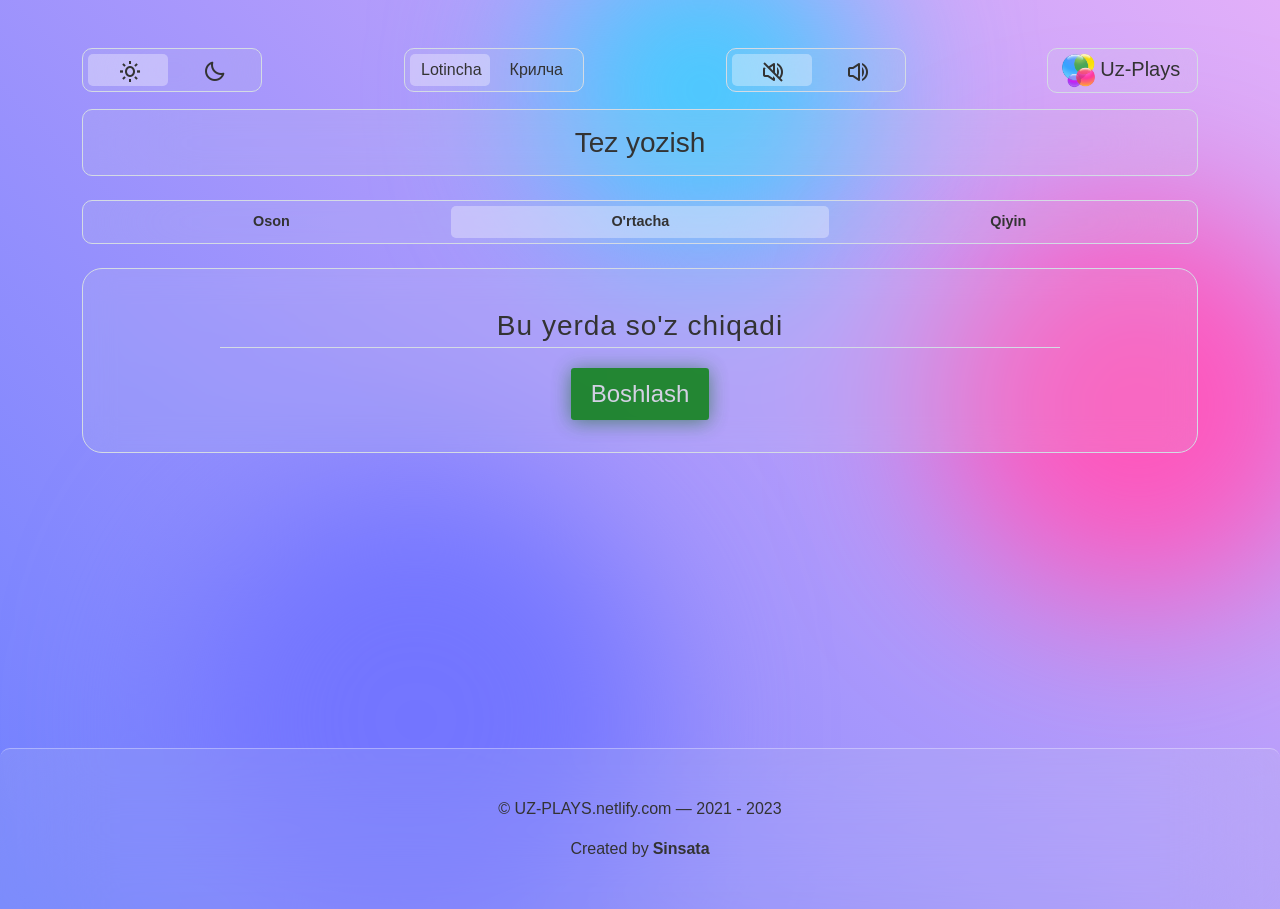
<file: index.html>
<!DOCTYPE html>
<html>

<head>
    <link rel="icon" href="./src/img/logo.png" type="image/jpg">
    <meta charset='utf-8'>
    <meta http-equiv='X-UA-Compatible' content='IE=edge'>
    <meta name="theme-color" content="#000000" />
    <meta name="description"
        content="Tez-Yozish: bu saytda siz o'zbekcha so'zlarni klaviaturada yozishni mashq qilishingiz va yozish tezligingizni oshirishingiz mumkin">
    <meta name="Hojiboy Raupov" content="Uz-Plays - qiziqarli va foydali o'yinlar sayti" />
    <title>Tez yozish - Yozish tezligini aniqlash</title>
    <meta name='viewport' content='width=device-width, initial-scale=1'>
    <link href='https://unpkg.com/boxicons@2.1.4/css/boxicons.min.css' rel='stylesheet'>
    <link rel="stylesheet" href="./src/css/bootstrap.min.css">
    <link rel="stylesheet" href="./src/css/style.css">
    <link rel="stylesheet" href="./src/css/shapes.css">
    <link rel='stylesheet' href='./fast-typing.css'>
    <link rel="stylesheet" href="./src/css/media.css">
    <style id="root">
        :root {
            --purple: #7375ff;
            --sky: #43ccfe;
            --pink: #ff55bb;
            --bg-blue: #6e80ff;
            --bg-pink: #E2AFF9;
            --bg: linear-gradient(45deg, var(--bg-blue), var(--bg-pink));
            --bg-color: #d4dbe4;
            --bg-color-transparent: #d4dbe422;
            --bg-dark: #b5c4d4;
            --bg-dark-transparent: #b5c4d422;
            --bg-black: #fafafa;
            --bg-light: #ccc8;
            --bg-transparent: #fff5;
            --text-color: #333;
            --text-gray: #555;
            --transition: 0.5s all ease;
            --border: 1px solid var(--bg-color);
            --border-hover: 1px solid var(--bg-black);
            --l: 5px;
            --r: 52%;
        }
    </style>
</head>

<body>
    <div class="fordarkmode"></div>
    <div class="shape circle" style="--shape: var(--purple)"></div>
    <div class="shape shape1" style="--shape: var(--sky)"></div>
    <div class="shape shape2" style="--shape: var(--pink)"></div>
    <div class="container mt-4 my-3 pt-1 pt-md-4" id="game">
        <div
            class="control d-flex gap-2 gap-sm-4 justify-content-between flex-wrap-reverse flex-sm-nowrap mb-1 mb-sm-3">
            <div class="colors d-flex flex-grow-1 flex-sm-grow-0 justify-content-center p-1 mt-1 mt-sm-0 blur-50">
                <div class="color-bg"></div><label for="input-get" class="color lite" onclick="light()"><i
                        class='bx bx-sun'></i><span class="color__name" id="white"><span
                            class="mx-1">Oq</span></span></label><label for="input-get" class="color dark"
                    onclick="dark()"><i class='bx bx-moon'></i><span class="color__name" id="black"><span
                            class="mx-1">Qora</span></span></label>
            </div>
            <div class="language d-flex flex-grow-1 flex-sm-grow-0 justify-content-center p-1 mt-1 mt-sm-0 blur-50">
                <div class="color-bg2"></div><label for="input-get" class="color" onclick="lotin()"><span
                        class="lang__full">Lotincha</span><span class="lang__min">Uz</span></label><label
                    for="input-get" class="color" onclick="krill()"><span class="lang__full">Крилча</span><span
                        class="lang__min">Ўз</span></label>
            </div>
            <div class="colors d-flex flex-grow-1 flex-sm-grow-0 justify-content-center p-1 mt-1 mt-sm-0 blur-50">
                <div class="color-bg3"></div><label class="color" onclick="vMute()"><i
                        class='bx bx-volume-mute'></i></label><label class="color" onclick="vSound()"><i
                        class='bx bx-volume-full'></i></label>
            </div><a href="https://uz-plays.netlify.app/"
                class="home__link flex-grow-1 flex-sm-grow-0 mt-1 mt-sm-0 blur-50">
                <h5 class="uz-plays p-1 px-4 m-0"><img src="./src/img/logo.png"><span
                        class="home__name d-inline-block d-sm-none d-lg-inline-block"><span
                            class="mx-1">Uz-Plays</span></span></h5>
            </a>
        </div>
        <h3 class="name p-3 mt-3 blur-50" id="name">Tez yozish</h3>
        <div class="level my-2 my-sm-4 mt-4 p-1 blur-50">
            <div class="color-bg4"></div><label class="color" id="easy" onclick="easy()">Oson</label><label
                class="color" id="normal" onclick="normal()">O'rtacha</label><label class="color" id="hard"
                onclick="hard()">Qiyin</label>
        </div>
        <div class="datas my-1 my-sm-3 mt-4 px-2 justify-content-between gap-1">
            <h3 class="level__report blur-50"></h3>
            <div>
                <h3 id="timer-60" class="blur-50">Vaqt</h3>
            </div>
            <div class="reports"><label class="data true-res blur-50"><span id="report2">0</span></label><label
                    class="data folse-res blur-50"><span id="report">0</span></label></div>
        </div>
        <div class="game__bar d-flex justify-content-center flex-wrap gap-3 p-3 blur-50">
            <div class="all" id="all">
                <h3 id="math" class="my-1 p-1">Bu yerda so'z chiqadi</h3>
                <label for="input-get" onclick="start()" id="start" class="">Boshlash</label>
                <h3 id="true_btn"><input type="text" class="form p-1" id="input-get" value="" autofocus
                        placeholder="Yozuv maydoni" autocomplete="off" autocorrect="off" spellcheck="false" required>
                </h3>
            </div>
            <div class="all2" id="all2">
                <h3 id="report3"></h3>
                <div id="greate"></div>
                <div class="lists mb-3">
                    <ol id="logs"></ol>
                </div>
                <div id="unAll2" onclick="ok()" class="un-all2 btn-lg btn-outline-primary">Qayta boshlash</div>
            </div>
        </div><audio id="bg-sound" src="./src/media/bg-sound.mp3" loop></audio>
        <div class="text-center name py-2 max-res blur-50 my-3 my-sm-5" id="mx-res">
            <h3>Maksimal natijalar:</h3>
            <div class="px-1 px-md-2 btn-group w-100 mt-2" id="mx-easy">
                <div class="btn btn-level btn-info"><span>
                        <g>Oson</g><b>0</b>
                    </span></div>
                <div class="btn btn-speed btn-warning"><span class="mx-1">0</span><b>ta belgi</b></div>
                <div class="btn btn-success"><span>0</span><b>ta to'g'ri</b></div>
                <div class="btn btn-danger"><span>0</span><b>ta xato</b></div>
            </div>
            <div class="px-1 px-md-2 btn-group w-100 mt-2" id="mx-normal">
                <div class="btn btn-level btn-info"><span>
                        <g>O'rtacha</g><b>0</b>
                    </span></div>
                <div class="btn btn-speed btn-warning"><span>0</span><b>ta belgi</b></div>
                <div class="btn btn-success"><span>0</span><b>ta to'g'ri</b></div>
                <div class="btn btn-danger"><span>0</span><b>ta xato</b></div>
            </div>
            <div class="px-1 px-md-2 btn-group w-100 mt-2" id="mx-hard">
                <div class="btn btn-level btn-info"><span>
                        <g>Qiyin</g><b>0</b>
                    </span></div>
                <div class="btn btn-speed btn-warning"><span>0</span><b>ta belgi</b></div>
                <div class="btn btn-success"><span>0</span><b>ta to'g'ri</b></div>
                <div class="btn btn-danger"><span>0</span><b>ta xato</b></div>
            </div>
        </div>
        <div class="name mt-2 blur-50 mb-5" id="game-res">
            <h3 class="text-center mt-2">Umumiy natijalar:</h3>
            <ol class="responces"></ol>
        </div>
    </div>
    <footer class="blur-50 text-center py-5 name">
        <div class="coding mb-3">&#169 UZ-PLAYS.netlify.com &#8212 2021 - 2023</div>
        <div class="d-flex justify-content-around">
            <div class="d-flex gap-1"><span>Created by</span>
                <div class="creator"><b>Sinsata</b>
                    <div class="creator_btns"><a href="https://t.me/sinsata" target="_blank"
                            style="--rad: 0; --bx-clr: #0088cc" class="btn telegram-btn"><i
                                class='bx bxl-telegram'></i></a><a href="https://www.instagram.com/hojiboyraupov/"
                            target="_blank" style="--rad: 1; --bx-clr: #e4405f" class="btn instagram-btn"><i
                                class='bx bxl-instagram'></i></a><a href="https://github.com/Sinsata" target="_blank"
                            style="--rad: 2; --bx-clr: #24292e" class="btn github-btn"><i
                                class='bx bxl-github'></i></a><a
                            href="https://www.facebook.com/profile.php?id=100078189111059" target="_blank"
                            style="--rad: 3; --bx-clr: #1877F2" class="btn facebook-btn"><i
                                class='bx bxl-facebook'></i></a></div>
                </div>
            </div>
        </div>
    </footer>
    <script src="./src/js/main.js"></script>
    <script src="./fast-typing.js"></script>
</body>

</html>
</file>
<file: src/css/style.css>
@import url('https://fonts.googleapis.com/css2?family=Londrina+Outline|Trebuchet+MS|Lucida+Sans+Unicode&display=swap');*{box-sizing:border-box;user-select:none;font-family:'Trebuchet MS','Lucida Sans Unicode','Lucida Grande','Lucida Sans',Arial,sans-serif}body{background-image:var(--bg);color:var(--text-color);min-height:94vh}a{text-decoration:none}.container{min-height:calc(100vh - 12rem)}.bx{display:inline-block;transform:scale(1.5) translateY(2px);margin:0 3px;-webkit-transform:scale(1.5) translateY(2px);-moz-transform:scale(1.5) translateY(2px);-ms-transform:scale(1.5) translateY(2px);-o-transform:scale(1.5) translateY(2px)}.colors{height:100%;width:180px;position:relative;backdrop-filter:blur(15px)}.color-bg{position:absolute;top:5px;left:var(--l);right:var(--r);bottom:5px;background:#fff5;border-radius:5px;transition:.5s all ease;z-index:1}.color{width:100%;padding:5px;border-radius:5px;cursor:pointer;transition:var(--transition);-webkit-transition:var(--transition);-moz-transition:var(--transition);-ms-transition:var(--transition);-o-transition:var(--transition)}label{z-index:2}.uz-plays,.colors,.name,.my__link,.level{text-align:center;color:var(--text-color);border:var(--border);border-radius:10px;background:var(--bg-color-transparent);transition:var(--transition);-webkit-transition:var(--transition);-moz-transition:var(--transition);-ms-transition:var(--transition);-o-transition:var(--transition);-webkit-border-radius:10px;-moz-border-radius:10px;-ms-border-radius:10px;-o-border-radius:10px;backdrop-filter:blur(50px)!important}.uz-plays{line-height:35px;padding:.2rem .8rem!important}.uz-plays:hover{background-color:var(--bg-transparent);border-color:#fffa}.uz-plays img{height:35px}.datas{height:50px;width:100%;display:flex;align-items:center;animation:1s boleans;display:none}#timer-60{width:150px;text-align:center;border-radius:5px;color:var(--text-color);padding:5px;margin-top:12px;border:var(--border);background:var(--bg-dark-transparent)}.level__report{text-transform:uppercase;color:var(--text-gray);padding:5px 15px;margin-top:15px;border:var(--border);background:var(--bg-color-transparent);border-radius:5px;-webkit-border-radius:5px;-moz-border-radius:5px;-ms-border-radius:5px;-o-border-radius:5px}.reports{width:150px;text-align:right}.data{opacity:.8;padding:5px 15px;border-radius:5px;margin-left:10px}.game__bar{border:var(--border);border-radius:20px;background:var(--bg-color-transparent);transition:var(--transition);position:relative;backdrop-filter:blur(15px);overflow:hidden}.all{text-align:center;width:100%;display:flex;flex-direction:column;gap:1rem;padding:1rem}#math{width:80%;margin:auto;border-bottom:var(--border);letter-spacing:1px}@keyframes boleans{0%{margin:0 auto;opacity:0}100%{opacity:1}}#start{padding:.5rem 1.2rem;font-size:1.5rem;color:#ddd;box-shadow:0 2px 20px #060a;margin:auto;animation:1s boleans;transition:var(--transition);text-shadow:none;background:green;opacity:.8;cursor:pointer;border-radius:.2rem;-webkit-border-radius:.2rem;-moz-border-radius:.2rem;-ms-border-radius:.2rem;-o-border-radius:.2rem}#start:hover{opacity:1;box-shadow:0 2px 20px #080a}footer{border-width:0!important;border-top:1px solid #fff5!important;border-bottom-left-radius:0!important;border-bottom-right-radius:0!important;z-index:4}.creator{position:relative}.creator_btns{position:absolute;bottom:.5rem;left:calc(-100% + 15px);width:130px;height:30px}.creator b:hover~.creator_btns::before,.creator_btns:hover::before{transform:scale(1);-webkit-transform:scale(1);-moz-transform:scale(1);-ms-transform:scale(1);-o-transform:scale(1);opacity:1;transition:.5s all ease;-webkit-transition:.5s all ease;-moz-transition:.5s all ease;-ms-transition:.5s all ease;-o-transition:.5s all ease}.creator_btns::before{position:absolute;content:'';top:-50px;left:0;width:130px;height:130px;background:linear-gradient(#0002,#0000,#0000);border-radius:50%;-webkit-border-radius:50%;-moz-border-radius:50%;-ms-border-radius:50%;-o-border-radius:50%;border-top:1px solid #fff;transform:scale(0);-webkit-transform:scale(0);-moz-transform:scale(0);-ms-transform:scale(0);-o-transform:scale(0)}.creator_btns .btn{position:absolute;top:5px;left:5px;width:30px;height:30px;display:flex;align-items:center;justify-content:center;transform:rotate(-90deg) scale(0);-webkit-transform:rotate(-90deg) scale(0);-moz-transform:rotate(-90deg) scale(0);-ms-transform:rotate(-90deg) scale(0);-o-transform:rotate(-90deg) scale(0);transform-origin:60px;cursor:pointer;transition:.3s all ease;-webkit-transition:.3s all ease;-moz-transition:.3s all ease;-ms-transition:.3s all ease;-o-transition:.3s all ease;opacity:0;transition-delay:calc(.15s * var(--rad));background:var(--bx-clr);color:#fff;filter:saturate(1);-webkit-filter:saturate(1)}.creator_btns .btn:hover{transition-delay:0s;color:#f5f5d5;filter:saturate(2);-webkit-filter:saturate(2)}.creator b:hover~.creator_btns .btn,.creator_btns:hover .btn{transform:rotate(calc(360deg/6 * var(--rad)));-webkit-transform:rotate(calc(360deg/6 * var(--rad)));-moz-transform:rotate(calc(360deg/6 * var(--rad)));-ms-transform:rotate(calc(360deg/6 * var(--rad)));-o-transform:rotate(calc(360deg/6 * var(--rad)));opacity:1}.creator_btns .btn i{font-size:1.3rem;transform:rotate(calc(-360deg/6 * var(--rad)));-webkit-transform:rotate(calc(-360deg/6 * var(--rad)));-moz-transform:rotate(calc(-360deg/6 * var(--rad)));-ms-transform:rotate(calc(-360deg/6 * var(--rad)));-o-transform:rotate(calc(-360deg/6 * var(--rad)))}
</file>
<file: src/css/shapes.css>
.shape {
    position: fixed;
    background: var(--shape);
    transform: translate(-50%, -50%);
    -webkit-transform: translate(-50%, -50%);
    -moz-transform: translate(-50%, -50%);
    -ms-transform: translate(-50%, -50%);
    -o-transform: translate(-50%, -50%);
    z-index: -4;
    border-radius: 50%;
    -webkit-border-radius: 50%;
    -moz-border-radius: 50%;
    -ms-border-radius: 50%;
    -o-border-radius: 50%;
    filter: blur(100px);
    -webkit-filter: blur(100px);
    transition: .5s all linear;
    -webkit-transition: .5s all linear;
    -moz-transition: .5s all linear;
    -ms-transition: .5s all linear;
    -o-transition: .5s all linear
}

.circle {
    width: 600px;
    height: 600px;
    top: 80%;
    left: calc(20% + 100px)
}

.shape1 {
    width: 400px;
    height: 400px;
    top: 10%;
    left: calc(40% + 150px)
}

.shape2 {
    width: 500px;
    height: 500px;
    top: 45%;
    left: 85%
}

.dark-mode .fordarkmode {
    position: absolute;
    width: 100%;
    height: 100%;
    top: 0;
    left: 0;
    background: #0008;
}
</file>
<file: fast-typing.css>
.language{height:100%;width:180px;position:relative}.lang__min{display:none}.color-bg2,.color-bg3,.color-bg4{position:absolute;top:5px;bottom:5px;background:#fff5;border-radius:5px;transition:.5s all ease;z-index:1}.language{text-align:center;color:var(--text-color);border:var(--border);border-radius:10px;background:var(--bg-color-transparent);transition:var(--transition);-webkit-transition:var(--transition);-moz-transition:var(--transition);-ms-transition:var(--transition);-o-transition:var(--transition)}.level{display:flex;text-align:center;color:var(--text-color);font-weight:900;border:var(--border);border-radius:10px;padding:5px;background:var(--bg-color-transparent);backdrop-filter:blur(15px)}.level label{flex-grow:1;width:150px;text-align:center;padding:5px;border-radius:5px;border-color:#fff5;transition:var(--transition);filter:blur(.4px) saturate(.5);cursor:pointer;transform:scale(.9);-webkit-transform:scale(.9);-moz-transform:scale(.9);-ms-transform:scale(.9);-o-transform:scale(.9);-webkit-filter:blur(.4px) saturate(.5);-webkit-transition:var(--transition);-moz-transition:var(--transition);-ms-transition:var(--transition);-o-transition:var(--transition)}.true-res{box-shadow:0 0 15px var(--bg-blue),inset 0 0 30px #fff5;background:var(--bg-color-transparent)}.folse-res{box-shadow:0 0 15px var(--pink);background:var(--bg-color-transparent)}#input-get{display:inline-block;background:var(--bg-color-transparent);color:var(--text-color);text-align:center;width:80%;outline:0;border-radius:5px;border-bottom:var(--border);border-color:var(--bg-dark);animation:1s boleans;letter-spacing:1px;text-shadow:none}#input-get:focus{border-color:var(--bg-dark);outline:1px solid #8885}#true_btn{display:none;margin-top:10px}#all2{display:none;width:100%;text-align:center}#report3{width:100%;display:block;line-height:4rem}.log-header{font-size:22px;margin-top:0}.lists{width:100%;display:flex;justify-content:space-between}#greate{width:100%}#logs{margin:2rem auto 0;display:inline-block;width:90%;max-height:380px;overflow:hidden;column-count:3;column-gap:5rem;column-rule:solid #888}.log-list{font-size:18px;color:#61dd61;list-style-position:inside;letter-spacing:1px;text-align:left}.red{color:#f55;text-decoration:#faa5 underline dashed}.un-all2{padding:5px 50px;font-size:1.2rem;border:calc(1px / 10) solid #1261b6;border-radius:10px;cursor:pointer;background-color:#1261b688;color:#fff;transition:var(--transition);-webkit-transition:var(--transition);-moz-transition:var(--transition);-ms-transition:var(--transition);-o-transition:var(--transition)}#unAll2:hover{background-color:#1261b6;color:#fff;box-shadow:0 0 2px #1261b6}#game-res{display:none}.responce{margin-top:1rem;padding-right:1rem;text-align:left}.responce .text{padding:2px 4px;background:#fff2;font-weight:700;border-radius:2px;-webkit-border-radius:2px;-moz-border-radius:2px;-ms-border-radius:2px;-o-border-radius:2px}.log__info{position:relative}.log__info:hover b{transform:translate(-50%);-webkit-transform:translate(-50%);-moz-transform:translate(-50%);-ms-transform:translate(-50%);-o-transform:translate(-50%)}.log__info b{position:absolute;left:55%;top:calc(100% + 5px);transform:translate(-50%,-50%) scale(0);background:var(--bg-dark);padding:.1rem .5rem;color:#fff;border:1px solid;border-radius:.1rem;-webkit-border-radius:.1rem;-moz-border-radius:.1rem;-ms-border-radius:.1rem;-o-border-radius:.1rem;-webkit-transform:translate(-50%,-50%) scale(0);-moz-transform:translate(-50%,-50%) scale(0);-ms-transform:translate(-50%,-50%) scale(0);-o-transform:translate(-50%,-50%) scale(0);transition:var(--transition);-webkit-transition:var(--transition);-moz-transition:var(--transition);-ms-transition:var(--transition);-o-transition:var(--transition);z-index:10}.log__info b::before{position:absolute;content:'';width:10px;height:10px;background:inherit;border-style:solid;border-width:1px 0 0 1px;top:0;left:50%;transform:translate(-50%,-50%) rotate(45deg);-webkit-transform:translate(-50%,-50%) rotate(45deg);-moz-transform:translate(-50%,-50%) rotate(45deg);-ms-transform:translate(-50%,-50%) rotate(45deg);-o-transform:translate(-50%,-50%) rotate(45deg)}.max-res{background:var(--bg-transparent);-webkit-backdrop-filter:blur(30px);backdrop-filter:blur(30px)}.max-res .btn{cursor:auto;position:relative;overflow:hidden;font-weight:700}.max-res .btn::before{position:absolute;content:'';width:110%;height:110%;top:-5%;left:-5%;background:var(--bg-transparent)}.max-res span{background:#fffc;color:#000;font-weight:900;vertical-align:middle;padding:2px 10px;margin-right:3px;border-radius:5px;-webkit-border-radius:5px;-moz-border-radius:5px;-ms-border-radius:5px;-o-border-radius:5px;border:1px solid #0008;box-shadow:0 0 2px #fff5,inset -1px -1px 2px #fff5,-1px -1px 2px #0005,inset 1px 1px 2px #0005}.btn-level span{position:relative}.btn-level b{position:absolute;left:calc(100% - 10px);bottom:40%;background:#dc3545;padding:0 5px;font-size:.8rem;color:#fff;border-radius:50px;-webkit-border-radius:50px;-moz-border-radius:50px;-ms-border-radius:50px;-o-border-radius:50px}#mx-easy,#mx-hard,#mx-normal,#mx-res{display:none}
</file>
<file: src/css/media.css>
@media (max-width:1800px){#logs{width:95%;column-count:3;column-gap:2rem}}@media (max-width:1300px){.w-lg-100{width:100%!important}.game h2{font-size:1.65rem}#logs{margin:1rem auto;width:95%;column-count:2}.color__name{display:none}.shape{transform:translate(-40%,-50%) scale(.8);-webkit-transform:translate(-40%,-50%) scale(.8);-moz-transform:translate(-40%,-50%) scale(.8);-ms-transform:translate(-40%,-50%) scale(.8);-o-transform:translate(-40%,-50%) scale(.8)}}@media (max-width:991px){.w-m-100{width:100%!important}.shape2{left:-10%;filter:blur(200px);-webkit-filter:blur(200px)}.games{background:none;border:none}.game{height:200px}.game h2{font-size:1.5rem}.log-header{margin:0}.lists{justify-content:center}#logs{width:auto;column-count:1;column-gap:0;column-rule:none}.log-list{font-size:16px}.un-all2{padding:5px 30px}#timer-60{width:80px}.level__report,#timer-60{font-size:20px}.reports{width:120px}.colors,.language{width:100px}.bx{transform:scale(1.5) translateY(2px)}.lang__full{display:none}.lang__min{display:inline-block}h3{font-size:22px}.creator{display:flex;align-items:flex-start;gap:2rem}.creator_btns{position:relative;bottom:0;left:0;display:flex;gap:.5rem}.creator_btns::before{display:none}.creator_btns .btn{position:relative;top:0;left:0;width:30px;height:30px;transform:none;-webkit-transform:none;-moz-transform:none;-ms-transform:none;-o-transform:none;opacity:1;transition-delay:0s}.creator b:hover ~ .creator_btns .btn,.creator_btns:hover .btn{transform:none;-webkit-transform:none;-moz-transform:none;-ms-transform:none;-o-transform:none}.creator_btns .btn i{font-size:1.3rem;transform:none;-webkit-transform:none;-moz-transform:none;-ms-transform:none;-o-transform:none}}@media (max-width:500px){.creator{gap:1rem;flex-direction:column;margin-bottom:2rem}.creator_btns{position:absolute;top:2rem;left:-160%;display:flex;gap:.5rem}.un-all2{font-size:16px}}
</file>
